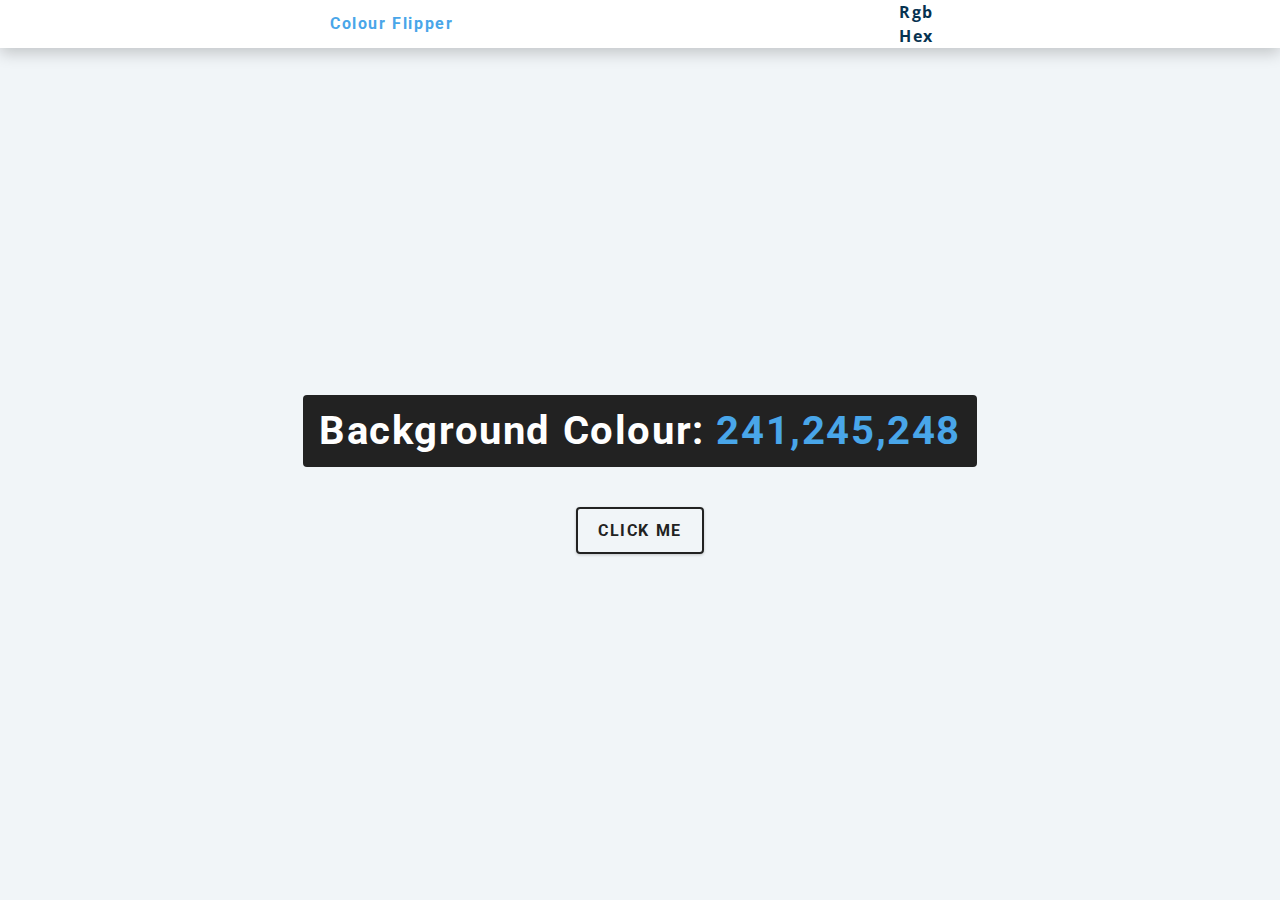
<file: index.html>
<!DOCTYPE html>
<html lang="en">
<head>
    <meta charset="UTF-8">
    <meta http-equiv="X-UA-Compatible" content="IE=edge">
    <meta name="viewport" content="width=device-width, initial-scale=1.0">
    <title>Document</title>
    <link rel="stylesheet" href="styles.css"/>
</head>
<body>
    <nav>
        <div class="nav-center">
            <h4>Colour Flipper</h4>
            <ul cass="nav-links">
                <li><a href="index.html">rgb</a></li>
                <li><a href="hex.html">hex</a></li>
            </ul>
        </div>
    </nav>
    <main>
        <div class="container">
            <h2>background colour:<span class="colour">
                241,245,248
            </span></h2>
            <button class="btn btn-hero" id="btn">click me </button></div>
        </div>
    </main>
    <script src="app.js"></script>
</body>
</html>
</file>
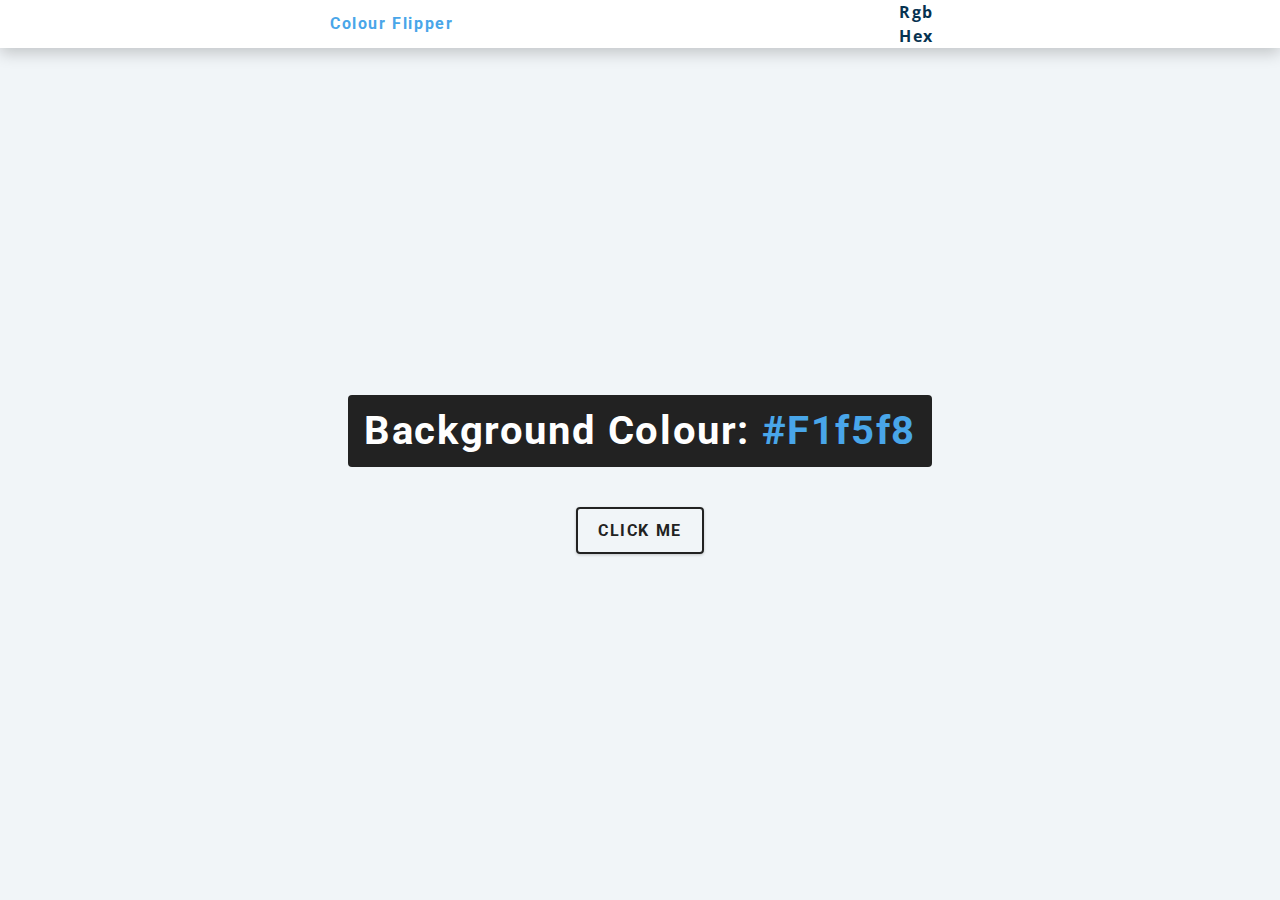
<file: hex.html>
<!DOCTYPE html>
<html lang="en">
<head>
    <meta charset="UTF-8">
    <meta http-equiv="X-UA-Compatible" content="IE=edge">
    <meta name="viewport" content="width=device-width, initial-scale=1.0">
    <title>Document</title>
    <link rel="stylesheet" href="styles.css"/>
</head>
<body>
    <nav>
        <div class="nav-center">
            <h4>Colour Flipper</h4>
            <ul cass="nav-links">
                <li><a href="index.html">rgb</a></li>
                <li><a href="hex.html">hex</a></li>
            </ul>
        </div>
    </nav>
    <main>
        <div class="container">
            <h2>background colour:<span class="colour">
                #f1f5f8
            </span></h2>
            <button class="btn btn-hero" id="btn">click me </button></div>
        </div>
    </main>
    <script src="hex.js"></script>
</body>
</html>
</file>
<file: styles.css>
/*
=============== 
Fonts
===============
*/
@import url("https://fonts.googleapis.com/css?family=Open+Sans|Roboto:400,700&display=swap");

/*
=============== 
Variables
===============
*/

:root {
  /* dark shades of primary color*/
  --clr-primary-1: hsl(205, 86%, 17%);
  --clr-primary-2: hsl(205, 77%, 27%);
  --clr-primary-3: hsl(205, 72%, 37%);
  --clr-primary-4: hsl(205, 63%, 48%);
  /* primary/main color */
  --clr-primary-5: hsl(205, 78%, 60%);
  /* lighter shades of primary color */
  --clr-primary-6: hsl(205, 89%, 70%);
  --clr-primary-7: hsl(205, 90%, 76%);
  --clr-primary-8: hsl(205, 86%, 81%);
  --clr-primary-9: hsl(205, 90%, 88%);
  --clr-primary-10: hsl(205, 100%, 96%);
  /* darkest grey - used for headings */
  --clr-grey-1: hsl(209, 61%, 16%);
  --clr-grey-2: hsl(211, 39%, 23%);
  --clr-grey-3: hsl(209, 34%, 30%);
  --clr-grey-4: hsl(209, 28%, 39%);
  /* grey used for paragraphs */
  --clr-grey-5: hsl(210, 22%, 49%);
  --clr-grey-6: hsl(209, 23%, 60%);
  --clr-grey-7: hsl(211, 27%, 70%);
  --clr-grey-8: hsl(210, 31%, 80%);
  --clr-grey-9: hsl(212, 33%, 89%);
  --clr-grey-10: hsl(210, 36%, 96%);
  --clr-white: #fff;
  --clr-red-dark: hsl(360, 67%, 44%);
  --clr-red-light: hsl(360, 71%, 66%);
  --clr-green-dark: hsl(125, 67%, 44%);
  --clr-green-light: hsl(125, 71%, 66%);
  --clr-black: #222;
  --ff-primary: "Roboto", sans-serif;
  --ff-secondary: "Open Sans", sans-serif;
  --transition: all 0.3s linear;
  --spacing: 0.1rem;
  --radius: 0.25rem;
  --light-shadow: 0 5px 15px rgba(0, 0, 0, 0.1);
  --dark-shadow: 0 5px 15px rgba(0, 0, 0, 0.2);
  --max-width: 1170px;
  --fixed-width: 620px;
}
/*
=============== 
Global Styles
===============
*/

*,
::after,
::before {
  margin: 0;
  padding: 0;
  box-sizing: border-box;
}
body {
  font-family: var(--ff-secondary);
  background: var(--clr-grey-10);
  color: var(--clr-grey-1);
  line-height: 1.5;
  font-size: 0.875rem;
}
ul {
  list-style-type: none;
}
a {
  text-decoration: none;
}
h1,
h2,
h3,
h4 {
  letter-spacing: var(--spacing);
  text-transform: capitalize;
  line-height: 1.25;
  margin-bottom: 0.75rem;
  font-family: var(--ff-primary);
}
h1 {
  font-size: 3rem;
}
h2 {
  font-size: 2rem;
}
h3 {
  font-size: 1.25rem;
}
h4 {
  font-size: 0.875rem;
}
p {
  margin-bottom: 1.25rem;
  color: var(--clr-grey-5);
}
@media screen and (min-width: 800px) {
  h1 {
    font-size: 4rem;
  }
  h2 {
    font-size: 2.5rem;
  }
  h3 {
    font-size: 1.75rem;
  }
  h4 {
    font-size: 1rem;
  }
  body {
    font-size: 1rem;
  }
  h1,
  h2,
  h3,
  h4 {
    line-height: 1;
  }
}
/*  global classes */

/* section */
.section {
  padding: 5rem 0;
}

.section-center {
  width: 90vw;
  margin: 0 auto;
  max-width: 1170px;
}
@media screen and (min-width: 992px) {
  .section-center {
    width: 95vw;
  }
}
main {
  min-height: 100vh;
  display: grid;
  place-items: center;
}

/*
=============== 
Nav
===============
*/
nav {
  background: var(--clr-white);
  height: 3rem;
  display: grid;
  align-items: center;
  box-shadow: var(--dark-shadow);
}
.nav-center {
  width: 90vw;
  max-width: var(--fixed-width);
  margin: 0 auto;
  display: flex;
  align-items: center;
  justify-content: space-between;
}
.nav-center h4 {
  margin-bottom: 0;
  color: var(--clr-primary-5);
}
.nav-links {
  display: flex;
}
nav a {
  text-transform: capitalize;
  font-weight: 700;
  font-size: 1rem;
  color: var(--clr-primary-1);
  letter-spacing: var(--spacing);
  margin-right: 1rem;
}
nav a:hover {
  color: var(--clr-primary-5);
}
/*
=============== 
Container
===============
*/
main {
  min-height: calc(100vh - 3rem);
  display: grid;
  place-items: center;
}
.container {
  text-align: center;
}
.container h2 {
  background: var(--clr-black);
  color: var(--clr-white);
  padding: 1rem;
  border-radius: var(--radius);
  margin-bottom: 2.5rem;
}
.colour {
  color: var(--clr-primary-5);
}
.btn-hero {
  font-family: var(--ff-primary);
  text-transform: uppercase;
  background: transparent;
  color: var(--clr-black);
  letter-spacing: var(--spacing);
  display: inline-block;
  font-weight: 700;
  transition: var(--transition);
  border: 2px solid var(--clr-black);
  cursor: pointer;
  box-shadow: 0 1px 3px rgba(0, 0, 0, 0.2);
  border-radius: var(--radius);
  font-size: 1rem;
  padding: 0.75rem 1.25rem;
}
.btn-hero:hover {
  color: var(--clr-white);
  background: var(--clr-black);
}
</file>
